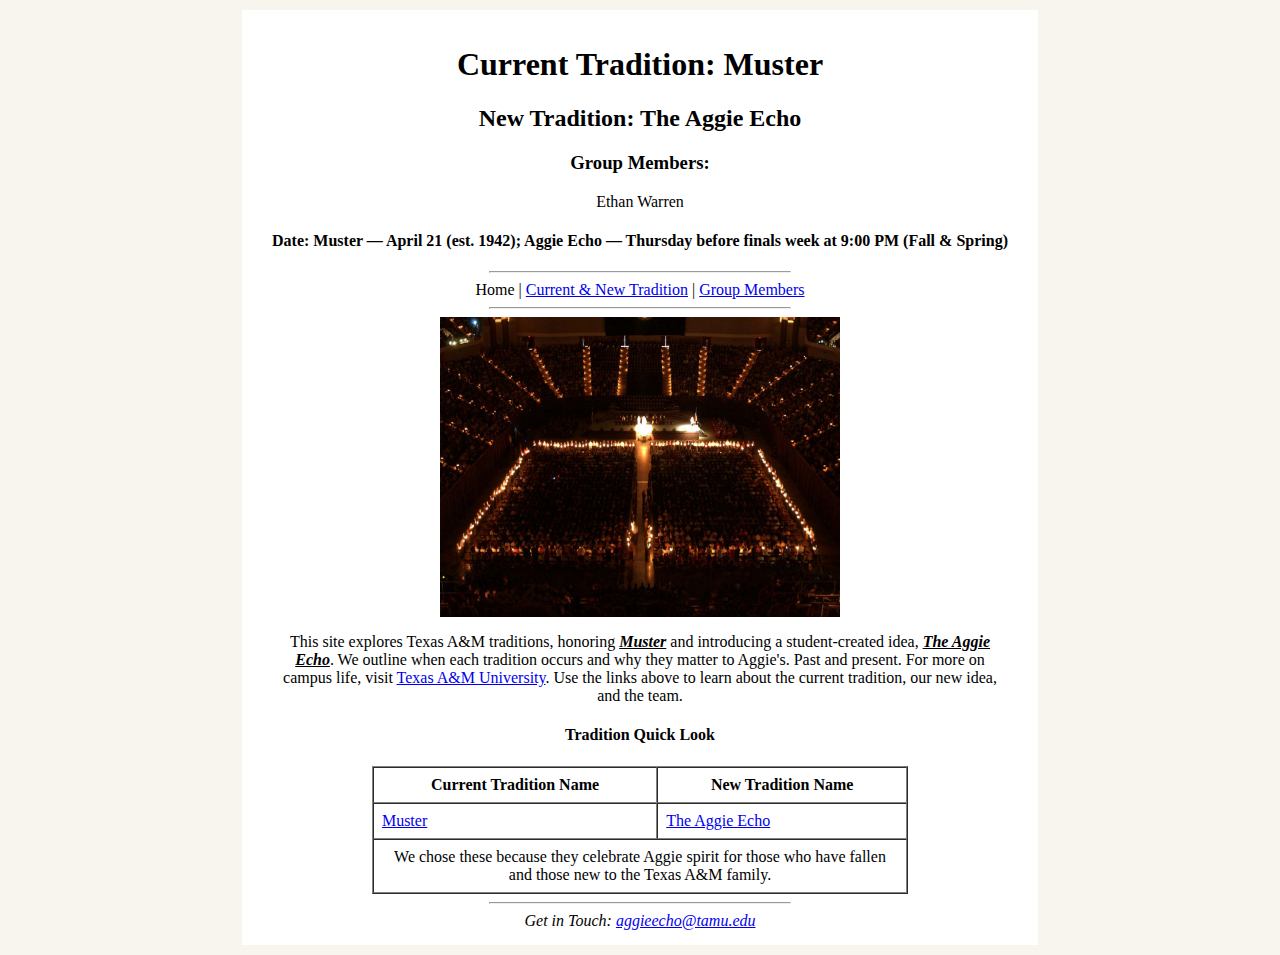
<file: index.html>
<!DOCTYPE html>
<html>
<head>
  <title>Muster and The Aggie Echo</title>
  <!-- Designed By: Ethan Warren: Fall 2025-->
</head>

<body bgcolor="#f7f5ee">
<table align="center" width="800px" cellpadding="15px">
  <tr>
    <td bgcolor="#ffffff">

      <!-- Headings (centered) -->
      <center><h1>Current Tradition: Muster</h1></center>
      <center><h2>New Tradition: The Aggie Echo</h2></center>
      <center><h3>Group Members:</h3></center>
      <center><p>Ethan Warren</p></center>
      <!-- Date line summarizes both traditions' timing -->
      <center>
        <h4>
          Date: Muster — April 21 (est. 1942); Aggie Echo — Thursday before finals week at 9:00 PM (Fall & Spring)
        </h4>
      </center>

      <center><hr width="300"></center>

      <!-- Navigation (Home has no link here) -->
      <center>
        Home |
        <a href="oldandnewtraditions.html">Current & New Tradition</a> |
        <a href="groupmembers.html">Group Members</a>
      </center>

      <center><hr width="300"></center>

      <!-- Image (Muster at Reed Arena) -->
      <center>
        <img src="Muster.png" width="400" height="300"
            alt="Texas A&M University Muster ceremony at Reed Arena, with candles lighting the arena in remembrance.">
      </center>

      <!-- The photo shows thousands of Aggies gathered inside Reed Arena during Muster, holding candles in honor of fallen classmates. -->
      
      <p style="text-align:center; max-width:720px; margin: 12px auto 8px;">
        This site explores Texas A&M traditions, honoring <b><i><u>Muster</u></i></b> and introducing
        a student-created idea, <b><i><u>The Aggie Echo</u></i></b>. We outline when each tradition occurs
        and why they matter to Aggie's. Past and present. For more on campus life, visit
        <a href="https://www.tamu.edu" target="_blank" rel="noopener">Texas A&M University</a>.
        Use the links above to learn about the current tradition, our new idea, and the team.
      </p>

      <!-- Small title and table -->
      <center><h4>Tradition Quick Look</h4></center>
      <center>
        <table border="1" cellpadding="8" cellspacing="0" width="70%">
          <tr>
            <th>Current Tradition Name</th>
            <th>New Tradition Name</th>
          </tr>
          <tr>
            <td><a href="https://www.tamu.edu" target="_blank" rel="noopener">Muster</a></td>
            <td><a href="https://www.tamu.edu" target="_blank" rel="noopener">The Aggie Echo</a></td>
          </tr>
          <tr>
            <td colspan="2" style="text-align:center;">
              We chose these because they celebrate Aggie spirit for those who have fallen and those new to the Texas A&M family.
            </td>
          </tr>
        </table>
      </center>

      <center><hr width="300"></center>

      <footer>
        <center>
          <address>Get in Touch: <a href="mailto:aggieecho@tamu.edu">aggieecho@tamu.edu</a></address>
        </center>
      </footer>

    </td>
  </tr>
</table>
</body>
</html>
</file>
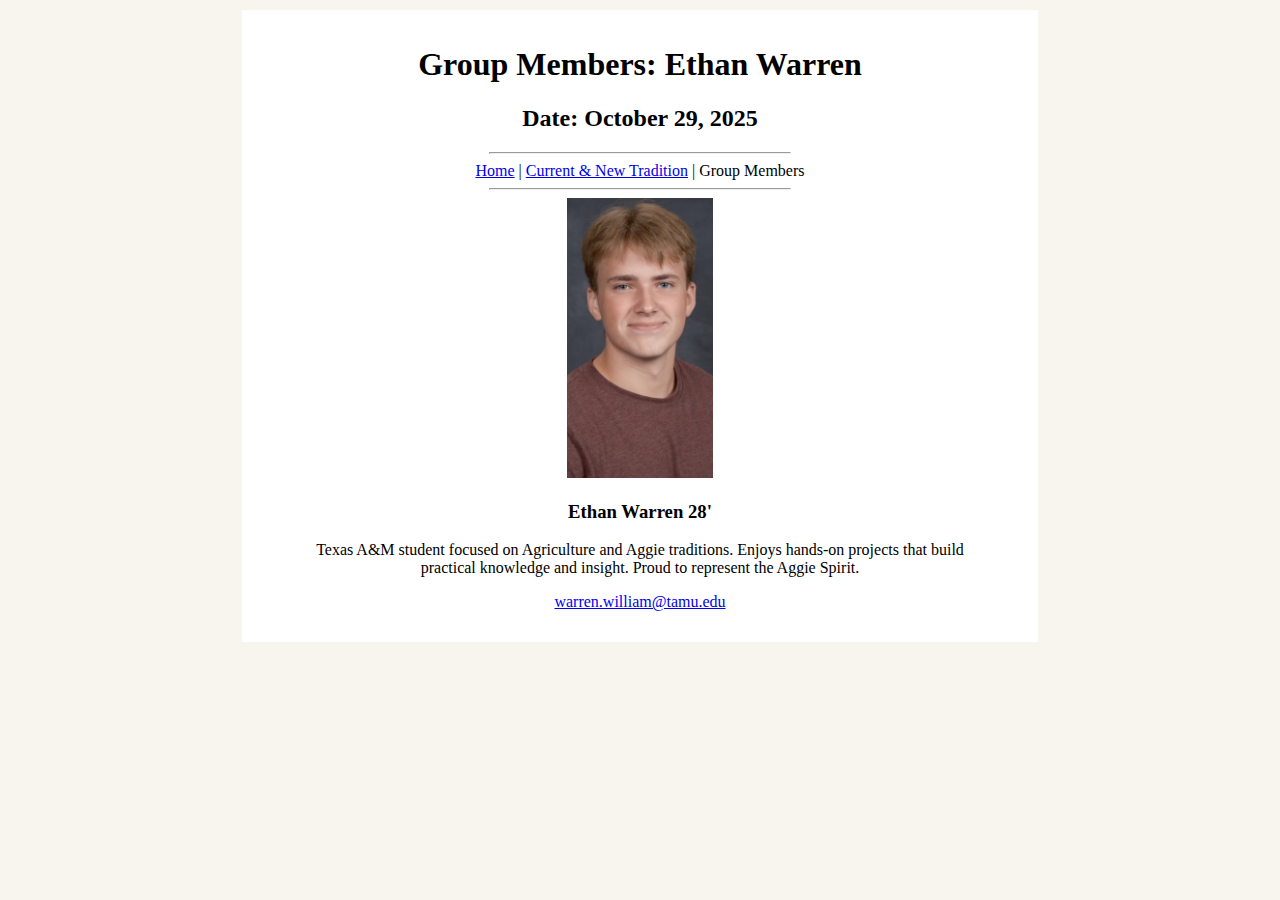
<file: groupmembers.html>
<!DOCTYPE html>
<html>
<head>
  <title>Muster and The Aggie Echo — Group Members</title>
  <!-- Designed By: Ethan Warren: Fall -->
</head>

<body bgcolor="#f7f5ee">
<table align="center" width="800px" cellpadding="15px">
  <tr>
    <td bgcolor="#ffffff">

      <center><h1>Group Members: Ethan Warren</h1></center>
      <center><h2>Date: October 29, 2025</h2></center>
      </center>

      <!-- HR 1 -->
      <center><hr width="300"></center>

      <!-- Nav (this page inactive) -->
      <center>
        <a href="index.html">Home</a> |
        <a href="oldandnewtraditions.html">Current & New Tradition</a> |
        Group Members
      </center>

      <!-- HR 2 -->
      <center><hr width="300"></center>

      <!-- ========== Single Member ========== -->
      <center>
        <!-- Image (replace filename to your actual one) -->
        <img src="Headshot.png" width="146" height="280"
             alt="Headshot of Ethan Warren, Texas A&M student">

        <!-- Name under the picture -->
        <h3>Ethan Warren 28'</h3>

        <!-- Short bio: up to three lines -->
        <p style="max-width:680px; text-align:center; margin: 6px auto;">
          Texas A&M student focused on Agriculture and Aggie traditions.
          Enjoys hands-on projects that build practical knowledge and insight.
          Proud to represent the Aggie Spirit.
        </p>

        <p>
          <a href="mailto:warren.william@tamu.edu">warren.william@tamu.edu</a>
        </p>

    </td>
  </tr>
</table>
</body>
</html>
</file>
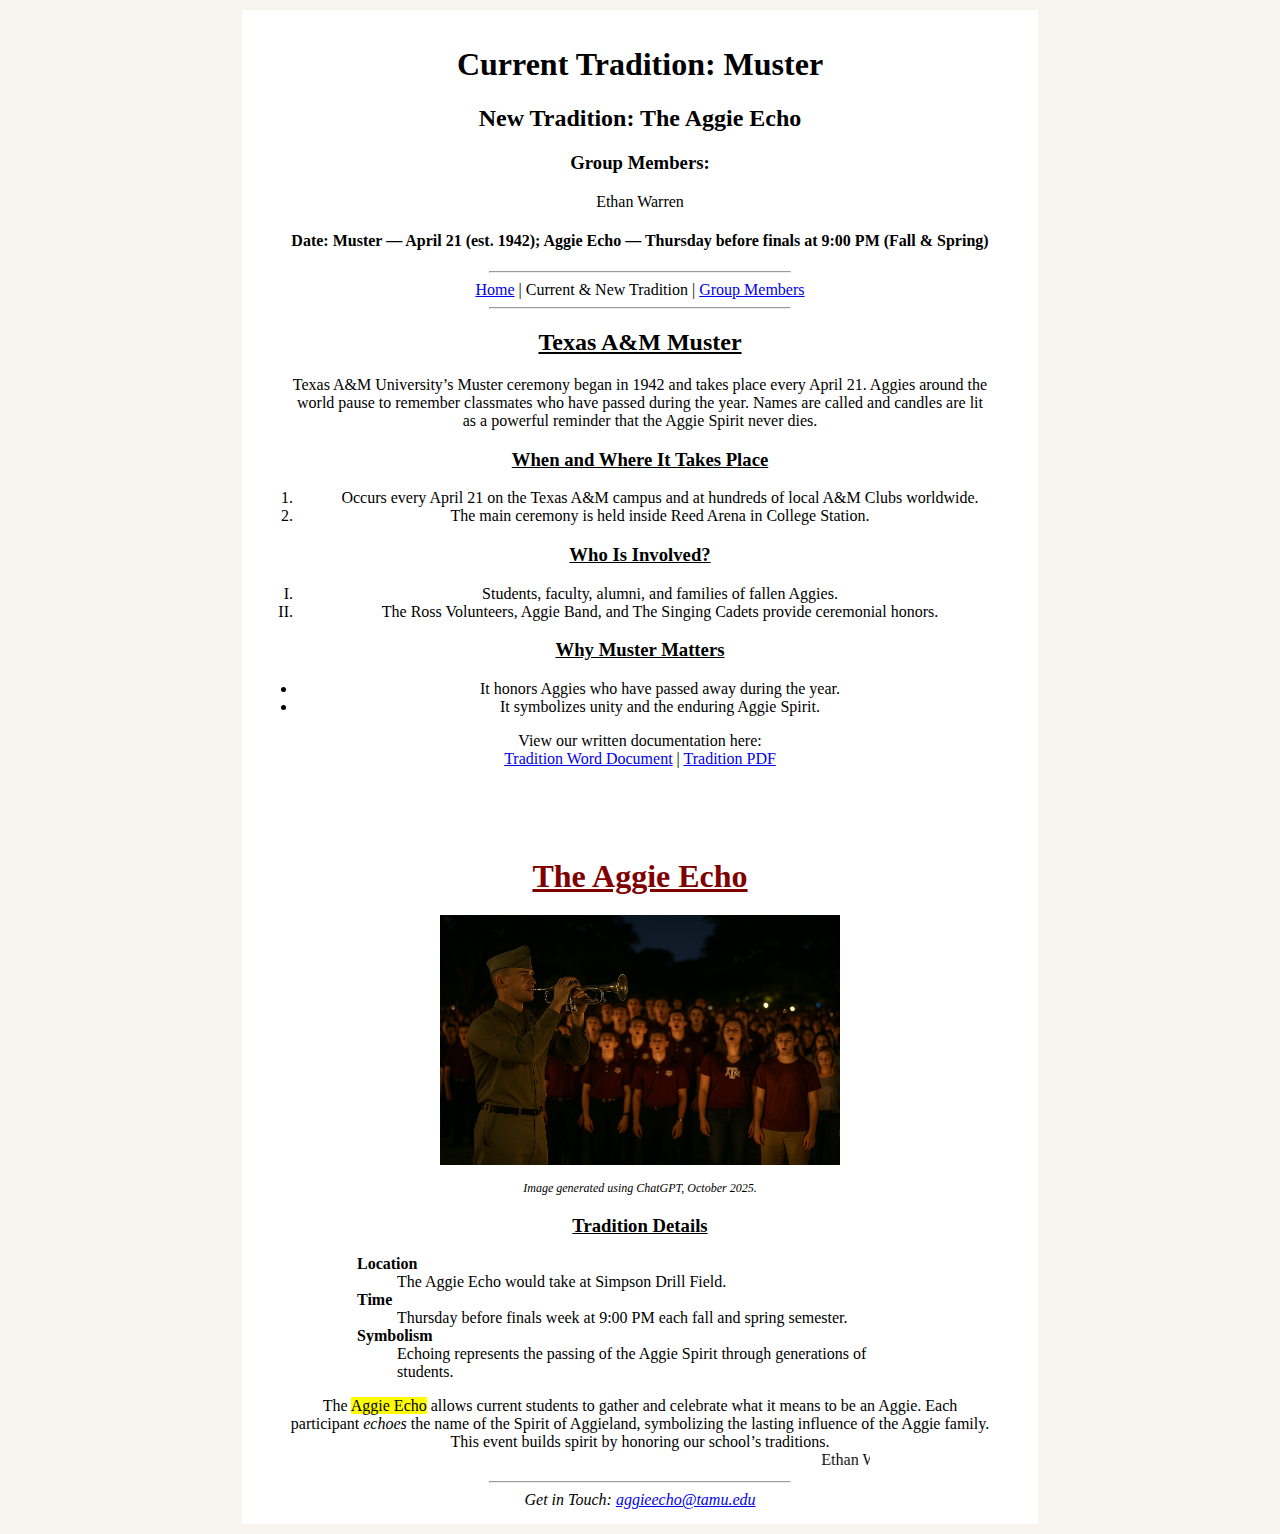
<file: oldandnewtraditions.html>
<!DOCTYPE html>
<html>
<head>
  <title>Muster and The Aggie Echo</title>
  <!-- Designed By: Ethan Warren: Fall -->
</head>

<body bgcolor="#f7f5ee">
<table align="center" width="800px" cellpadding="15px">
  <tr>
    <td bgcolor="#ffffff">

      <center><h1>Current Tradition: Muster</h1></center>
      <center><h2>New Tradition: The Aggie Echo</h2></center>
      <center><h3>Group Members:</h3></center>
      <center><p>Ethan Warren</p></center>
      <center>
        <h4>Date: Muster — April 21 (est. 1942); Aggie Echo — Thursday before finals at 9:00 PM (Fall & Spring)</h4>
      </center>

      <center><hr width="300"></center>

      <center>
        <a href="index.html">Home</a> |
        Current & New Tradition |
        <a href="groupmembers.html">Group Members</a>
      </center>

      <center><hr width="300"></center>

      <center><h2><u>Texas A&M Muster</u></h2></center>

      <p style="text-align:center; max-width:700px; margin:auto;">
        Texas A&M University’s Muster ceremony began in 1942 and takes place every April 21. 
        Aggies around the world pause to remember classmates who have passed during the year. 
        Names are called and candles are lit as a powerful reminder that the Aggie Spirit never dies.
      </p>

      <center><h3><u>When and Where It Takes Place</u></h3></center>
      <center>
        <ol>
          <li>Occurs every April 21 on the Texas A&M campus and at hundreds of local A&M Clubs worldwide.</li>
          <li>The main ceremony is held inside Reed Arena in College Station.</li>
        </ol>
      </center>

      <center><h3><u>Who Is Involved?</u></h3></center>
      <center>
        <ol type="I">
          <li>Students, faculty, alumni, and families of fallen Aggies.</li>
          <li>The Ross Volunteers, Aggie Band, and The Singing Cadets provide ceremonial honors.</li>
        </ol>
      </center>

      <center><h3><u>Why Muster Matters</u></h3></center>
      <center>
        <ul>
          <li>It honors Aggies who have passed away during the year.</li>
          <li>It symbolizes unity and the enduring Aggie Spirit.</li>
        </ul>
      </center>

      <!-- Links to Tradition Documents -->
      <center>
        <p>
          View our written documentation here:
          <br>
          <a href="tradition.docx" target="_blank" rel="noopener">Tradition Word Document</a> |
          <a href="tradition.pdf" target="_blank" rel="noopener">Tradition PDF</a>
        </p>
      </center>

      <br><br><br>

      <center>
        <h2><font color="#800000" size="6"><u>The Aggie Echo</u></font></h2>
      </center>

      <!-- Picture for new tradition -->
      <center>
        <a href="https://www.tamu.edu" target="_blank" rel="noopener">
          <img src="ChatGPT_TheAggieEcho.png" width="400" height="250"
               alt="The Aggie Echo ceremony at Simpson Drill Field.">
        </a>
        <p style="font-size: 12px; font-style: italic;">
          Image generated using ChatGPT, October 2025.
        </p>
      </center>


      <!-- Description List -->
      <center><h3><u>Tradition Details</u></h3></center>
      <dl style="margin-left:100px; margin-right:100px;">
        <dt><b>Location</b></dt>
        <dd>The Aggie Echo would take at Simpson Drill Field.</dd>

        <dt><b>Time</b></dt>
        <dd>Thursday before finals week at 9:00 PM each fall and spring semester.</dd>

        <dt><b>Symbolism</b></dt>
        <dd>Echoing represents the passing of the Aggie Spirit through generations of students.</dd>
      </dl>

      <p style="text-align:center; max-width:700px; margin:auto;">
        The <mark>Aggie Echo</mark> allows current students to gather and celebrate what it means to be an Aggie. 
        Each participant <em>echoes</em> the name of the Spirit of Aggieland, symbolizing the lasting influence of the Aggie family.
        This event builds spirit by honoring our school’s traditions.
      </p>

      <center>
        <marquee width="60%">Ethan Warren — Texas A&M University</marquee>
      </center>

      <center><hr width="300"></center>

      <footer>
        <center>
          <address>Get in Touch: <a href="mailto:aggieecho@tamu.edu">aggieecho@tamu.edu</a></address>
        </center>
      </footer>

    </td>
  </tr>
</table>
</body>
</html>
</file>
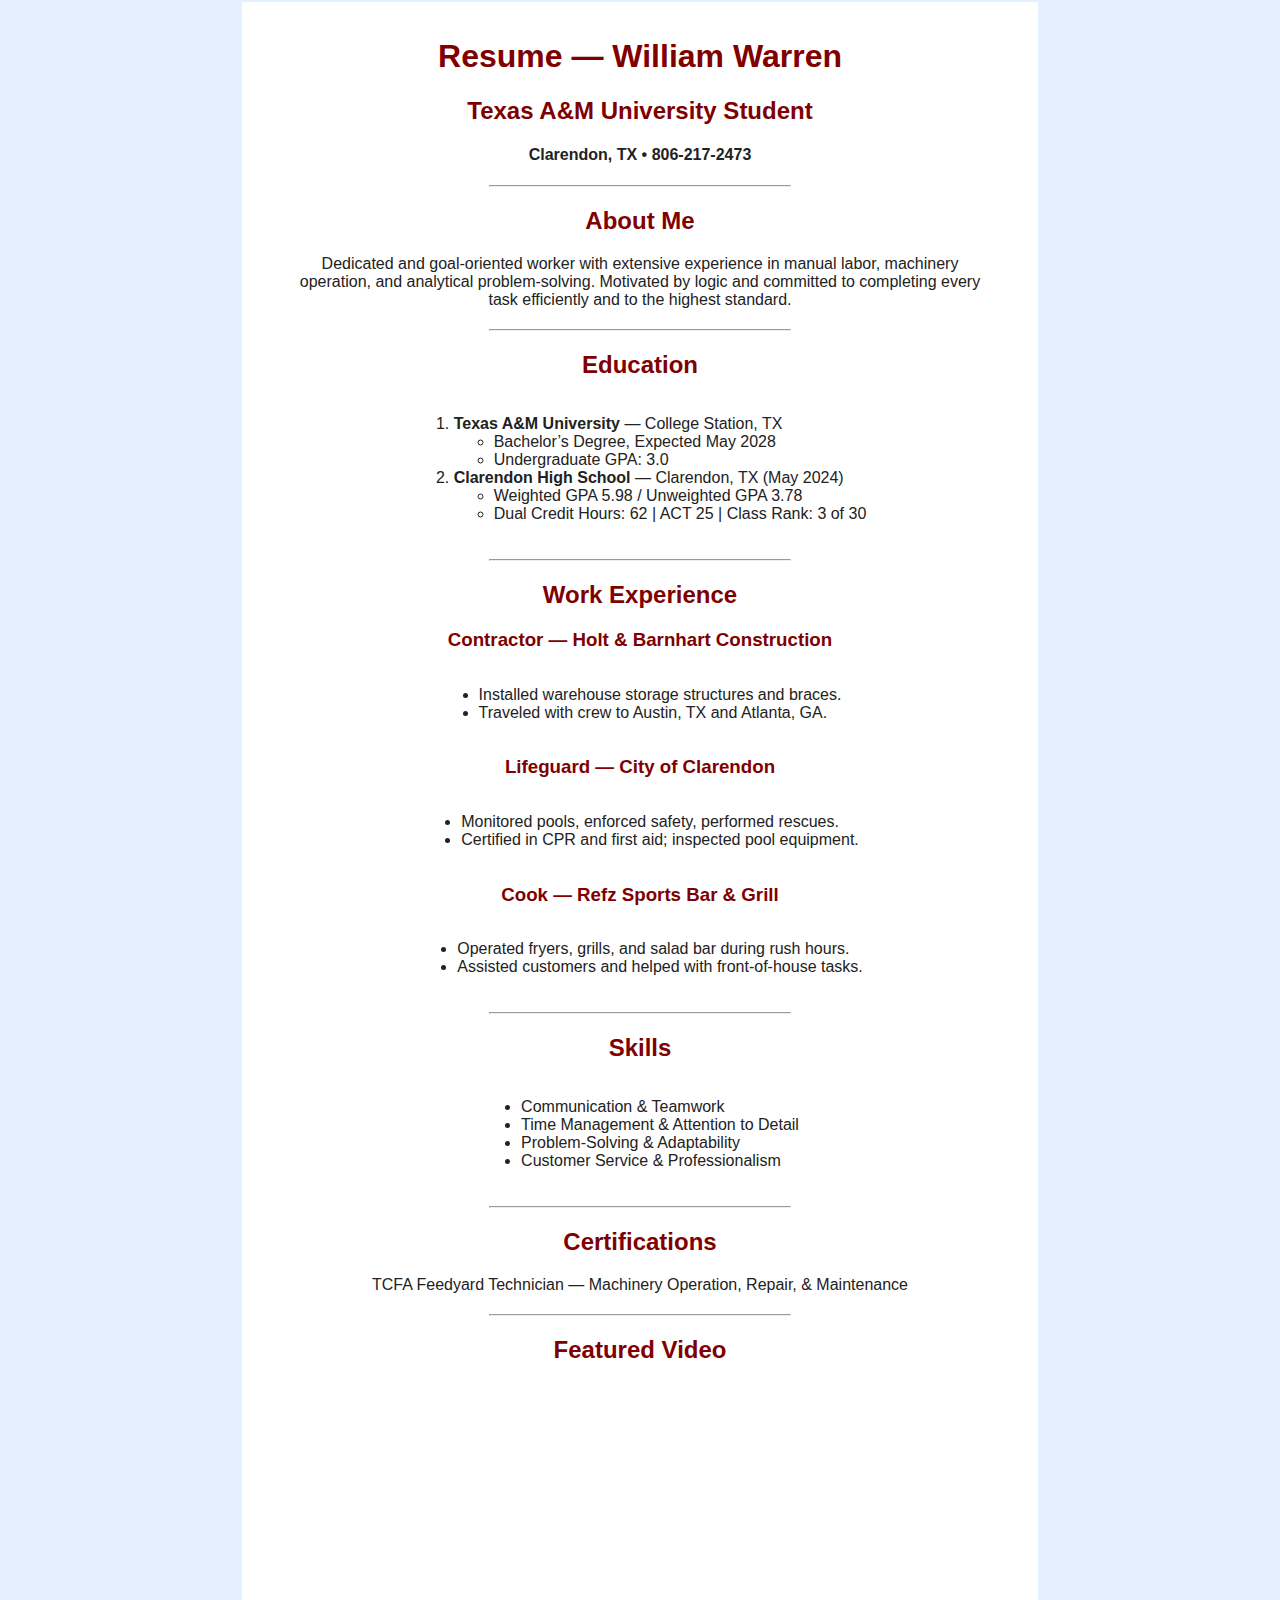
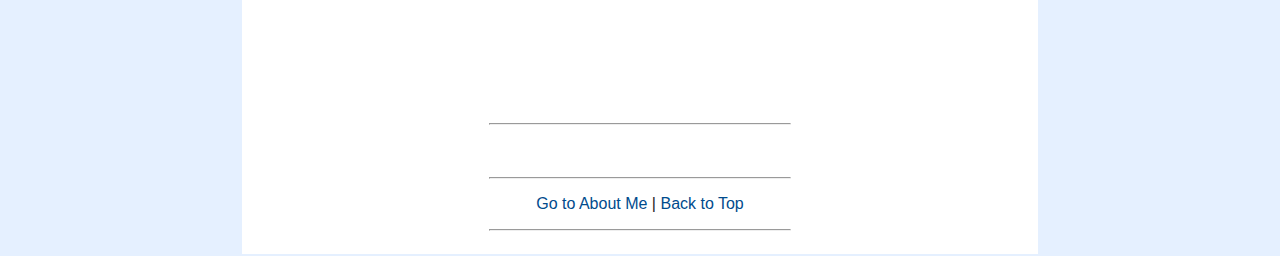
<file: resume.html>
<!DOCTYPE html>
<html>
<head>
  <title>William Warren — Resume</title>
  <!-- Designed By: Ethan Warren: Fall 2025 -->
  <link rel="stylesheet" href="resume-style.css">
</head>

<body bgcolor="#e5f0ff">
<table align="center" width="800px" cellpadding="15px">
  <tr>
    <td bgcolor="#ffffff" style="text-align:center;">

      <!-- Headings -->
      <h1>Resume — William Warren</h1>
      <h2>Texas A&M University Student</h2>
      <h4>Clarendon, TX • 806-217-2473</h4>

      <hr width="300">

      <!-- About -->
      <div id="about">
        <h2>About Me</h2>
        <p style="max-width:700px; margin:auto;">
          Dedicated and goal-oriented worker with extensive experience in manual labor,
          machinery operation, and analytical problem-solving. Motivated by logic and
          committed to completing every task efficiently and to the highest standard.
        </p>
      </div>

      <hr width="300">

      <!-- Education -->
      <div id="education">
        <h2>Education</h2>
        <ol style="display:inline-block; text-align:left;">
          <li><b>Texas A&M University</b> — College Station, TX
            <ul>
              <li>Bachelor’s Degree, Expected May 2028</li>
              <li>Undergraduate GPA: 3.0</li>
            </ul>
          </li>
          <li><b>Clarendon High School</b> — Clarendon, TX (May 2024)
            <ul>
              <li>Weighted GPA 5.98 / Unweighted GPA 3.78</li>
              <li>Dual Credit Hours: 62 | ACT 25 | Class Rank: 3 of 30</li>
            </ul>
          </li>
        </ol>
      </div>

      <hr width="300">

      <!-- Work Experience -->
      <div id="work">
        <h2>Work Experience</h2>

        <h3>Contractor — Holt & Barnhart Construction</h3>
        <ul style="display:inline-block; text-align:left;">
          <li>Installed warehouse storage structures and braces.</li>
          <li>Traveled with crew to Austin, TX and Atlanta, GA.</li>
        </ul>

        <h3>Lifeguard — City of Clarendon</h3>
        <ul style="display:inline-block; text-align:left;">
          <li>Monitored pools, enforced safety, performed rescues.</li>
          <li>Certified in CPR and first aid; inspected pool equipment.</li>
        </ul>

        <h3>Cook — Refz Sports Bar & Grill</h3>
        <ul style="display:inline-block; text-align:left;">
          <li>Operated fryers, grills, and salad bar during rush hours.</li>
          <li>Assisted customers and helped with front-of-house tasks.</li>
        </ul>
      </div>

      <hr width="300">

      <!-- Skills -->
      <div id="skills">
        <h2>Skills</h2>
        <ul style="display:inline-block; text-align:left;">
          <li>Communication & Teamwork</li>
          <li>Time Management & Attention to Detail</li>
          <li>Problem-Solving & Adaptability</li>
          <li>Customer Service & Professionalism</li>
        </ul>
      </div>

      <hr width="300">

      <!-- Certifications -->
      <div id="certs">
        <h2>Certifications</h2>
        <p>TCFA Feedyard Technician — Machinery Operation, Repair, & Maintenance</p>
      </div>

      <hr width="300">

      <!-- YouTube Video -->
      <div id="video">
        <h2>Featured Video</h2>
        <iframe width="560" height="315"
          src="https://www.youtube.com/embed/GUSq8FBjTRs"
          title="Feedyard Tech"
          frameborder="0"
          allow="accelerometer; autoplay; clipboard-write; encrypted-media; gyroscope; picture-in-picture"
          allowfullscreen>
        </iframe>
      </div>

      <hr width="300">

      <div style="text-align:center;">
        <div class="tableauPlaceholder" id="vizStorms" style="position:relative; display:inline-block;">
          <noscript>
            <a href="#">
              <img alt="Storms"
                  src="https://public.tableau.com/static/images/Re/RegionalSampleWorkbook/Storms/1.png"
                  style="border:none;" />
            </a>
          </noscript>
          <object class="tableauViz" style="display:none;">
            <param name="host_url" value="https%3A%2F%2Fpublic.tableau.com%2F"/>
            <param name="embed_code_version" value="3"/>
            <param name="site_root" value=""/>
            <param name="name" value="RegionalSampleWorkbook/Storms"/>
            <param name="tabs" value="yes"/>
            <param name="toolbar" value="yes"/>
            <param name="static_image" value="https://public.tableau.com/static/images/Re/RegionalSampleWorkbook/Storms/1.png"/>
            <param name="animate_transition" value="yes"/>
            <param name="display_static_image" value="yes"/>
            <param name="display_spinner" value="yes"/>
            <param name="display_overlay" value="yes"/>
            <param name="display_count" value="yes"/>
            <param name="language" value="en-US"/>
          </object>
        </div>
      </div>
      <script>
        // Size the viz explicitly and load the API once
        (function () {
          var divElement = document.getElementById('vizStorms');
          var vizElement = divElement.getElementsByTagName('object')[0];
          vizElement.style.width = '800px';
          vizElement.style.height = '520px';

          // Avoid adding the script multiple times if you embed more than one viz
          if (!document.querySelector('script[src="https://public.tableau.com/javascripts/api/viz_v1.js"]')) {
            var scriptElement = document.createElement('script');
            scriptElement.src = 'https://public.tableau.com/javascripts/api/viz_v1.js';
            document.body.appendChild(scriptElement);
          }
        })();
      </script>

      <hr width="300">

      <!-- On-page anchor -->
      <p><a href="#about">Go to About Me</a> | <a href="#top">Back to Top</a></p>

      <hr width="300">

    </td>
  </tr>
</table>
</body>
</html>
</file>
<file: resume-style.css>
body {
  background-color: #e5f0ff;
  font-family: "Segoe UI", Tahoma, Geneva, Verdana, sans-serif;
  color: #222;
  margin: 0;
  padding: 0;
  text-align: center;
}

h1, h2, h3 {
  color: #800000;
}

a {
  color: #004b8d;
  text-decoration: none;
}

a:hover {
  text-decoration: underline;
}

div {
  margin-bottom: 20px;
}

#certs img {
  border-radius: 8px;
  box-shadow: 0 3px 5px rgba(0,0,0,0.2);
}

iframe {
  border-radius: 10px;
}
</file>
